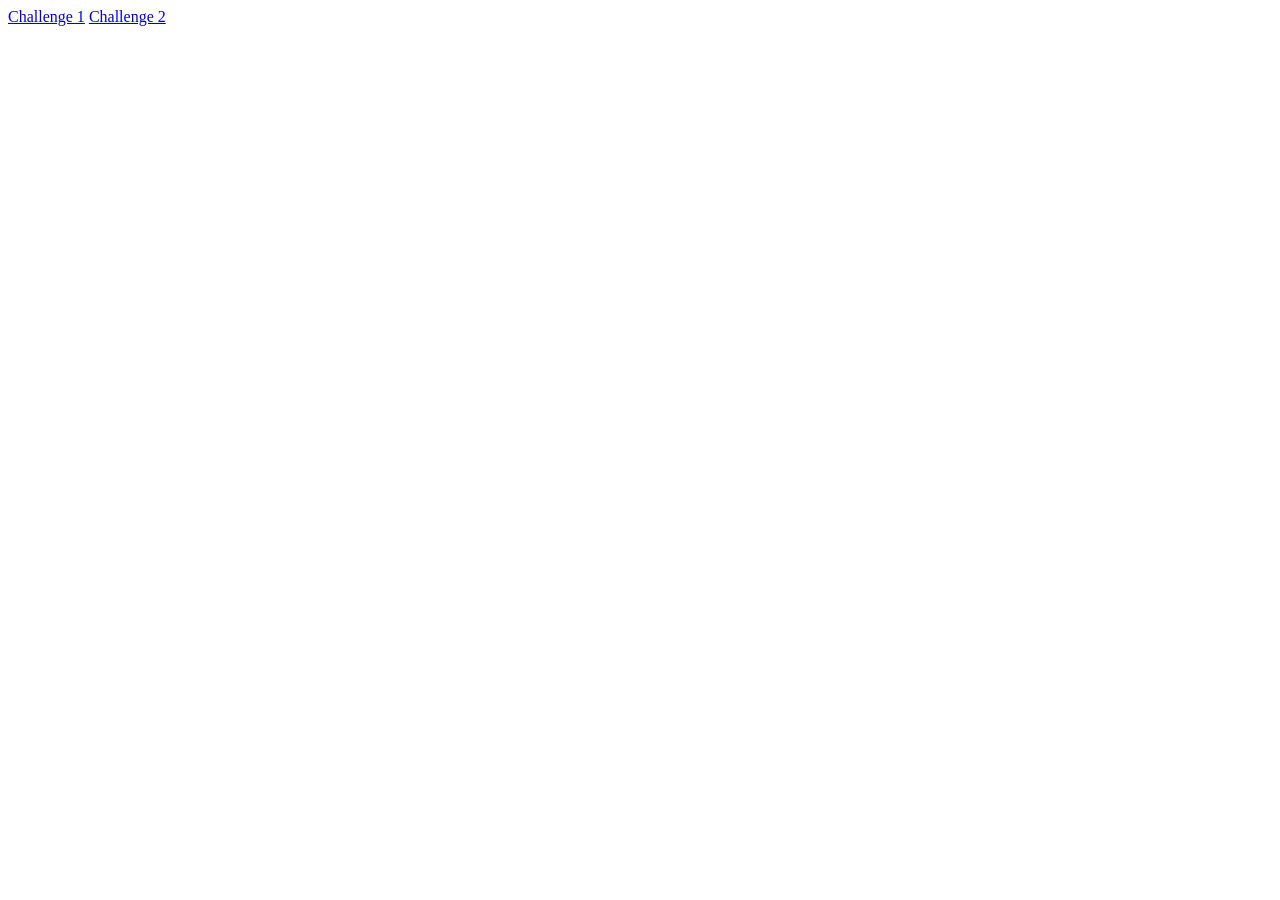
<file: index.html>
<!doctype html>
<html lang="en">
  <head>
    <meta charset="UTF-8" />
    <meta name="viewport" content="width=device-width, initial-scale=1.0" />
    <title>Document</title>
  </head>
  <body>
    <a href="callenge1/challenge1.html">Challenge 1</a>
    <a href="callenge2/challenge2.html">Challenge 2</a>
  </body>
</html>
</file>
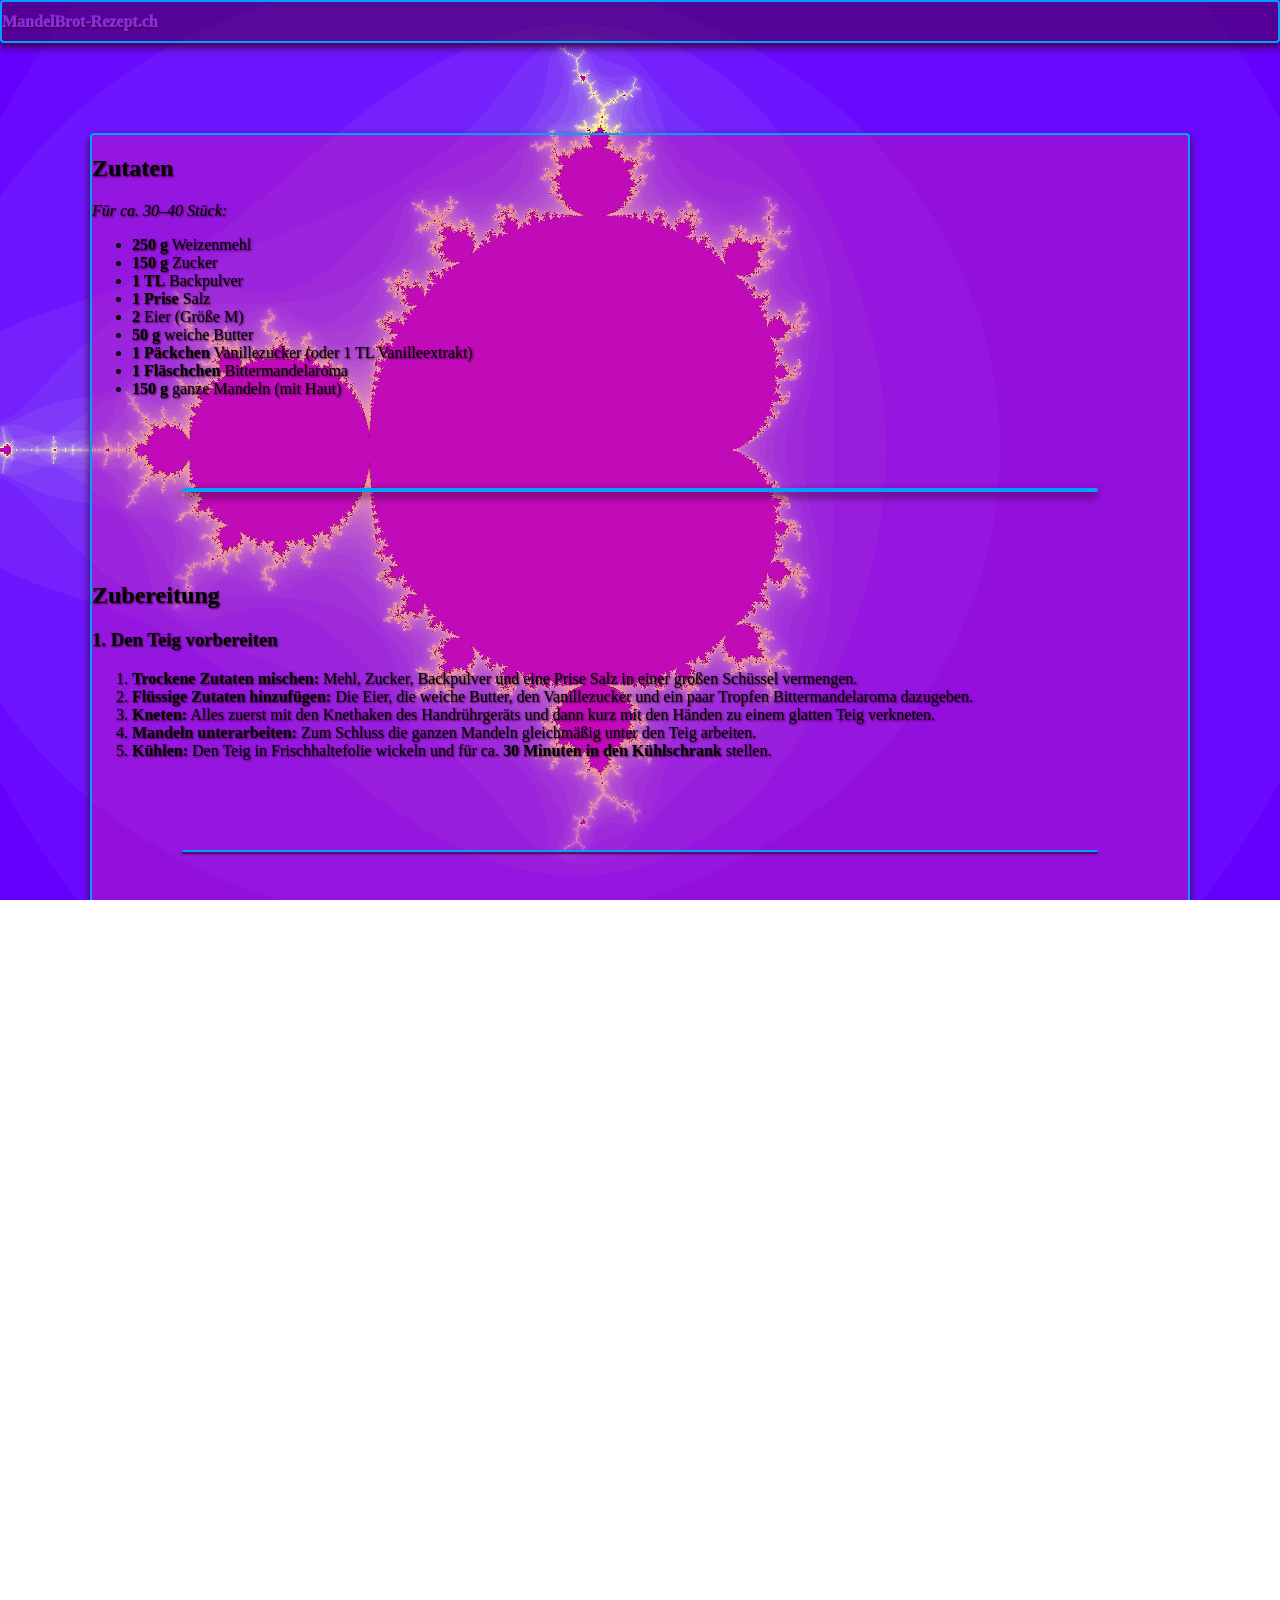
<file: callenge1/index.html>
<!doctype html>
<html lang="en">
  <head>
    <meta charset="UTF-8" />
    <meta name="viewport" content="width=device-width, initial-scale=1.0" />
    <title>WebGL2 Shader Display</title>
    <link rel="stylesheet" href="style.css" />
  </head>
  <body>
    <canvas id="glcanvas"></canvas>
    <div class="header">
      <h1 class="page-title">MandelBrot-Rezept.ch</h1>
    </div>
    <div class="rezept">
      <h2 class="ingredients-title">Zutaten</h2>
      <p><em>Für ca. 30–40 Stück:</em></p>
      <ul>
        <li><strong>250 g</strong> Weizenmehl</li>
        <li><strong>150 g</strong> Zucker</li>
        <li><strong>1 TL</strong> Backpulver</li>
        <li><strong>1 Prise</strong> Salz</li>
        <li><strong>2</strong> Eier (Größe M)</li>
        <li><strong>50 g</strong> weiche Butter</li>
        <li>
          <strong>1 Päckchen</strong> Vanillezucker (oder 1 TL Vanilleextrakt)
        </li>
        <li><strong>1 Fläschchen</strong> Bittermandelaroma</li>
        <li><strong>150 g</strong> ganze Mandeln (mit Haut)</li>
      </ul>
      <hr class="line" />
      <h2>Zubereitung</h2>
      <h3>1. Den Teig vorbereiten</h3>
      <ol>
        <li>
          <strong>Trockene Zutaten mischen:</strong> Mehl, Zucker, Backpulver
          und eine Prise Salz in einer großen Schüssel vermengen.
        </li>
        <li>
          <strong>Flüssige Zutaten hinzufügen:</strong> Die Eier, die weiche
          Butter, den Vanillezucker und ein paar Tropfen Bittermandelaroma
          dazugeben.
        </li>
        <li>
          <strong>Kneten:</strong> Alles zuerst mit den Knethaken des
          Handrührgeräts und dann kurz mit den Händen zu einem glatten Teig
          verkneten.
        </li>
        <li>
          <strong>Mandeln unterarbeiten:</strong> Zum Schluss die ganzen Mandeln
          gleichmäßig unter den Teig arbeiten.
        </li>
        <li>
          <strong>Kühlen:</strong> Den Teig in Frischhaltefolie wickeln und für
          ca. <strong>30 Minuten in den Kühlschrank</strong> stellen.
        </li>
      </ol>
      <hr class="line_s" />
      <h3>2. Das erste Backen (Die Laibe)</h3>
      <ol>
        <li>
          Den Backofen auf <strong>200 °C Ober-/Unterhitze</strong> (oder 180 °C
          Umluft) vorheizen und ein Backblech mit Backpapier auslegen.
        </li>
        <li>Den Teig in 2 bis 3 gleich große Teile teilen.</li>
        <li>
          Jedes Teil auf einer leicht bemehlten Arbeitsfläche zu einer Rolle
          (ca. 4–5 cm breit und flach gedrückt) formen.
        </li>
        <li>
          Die Rollen mit etwas Abstand zueinander auf das Backblech legen.
        </li>
        <li>
          Im Ofen für ca. <strong>12–15 Minuten</strong> vorbacken, bis sie
          leicht goldgelb sind.
        </li>
      </ol>
      <hr class="line_s" />
      <h3>3. Schneiden und das zweite Backen</h3>
      <ol>
        <li>
          Das Blech aus dem Ofen nehmen und die Teigrollen ca.
          <strong>5 Minuten abkühlen lassen</strong> (sie müssen zum Schneiden
          noch warm sein).
        </li>
        <li>Den Ofen auf <strong>150 °C</strong> herunterstellen.</li>
        <li>
          Die warmen Rollen mit einem scharfen Sägemesser schräg in ca.
          <strong>1 cm dicke Scheiben</strong> schneiden.
        </li>
        <li>
          Die Scheiben mit der Schnittfläche flach auf das Backblech legen.
        </li>
        <li>
          Nochmals für ca. <strong>10–12 Minuten</strong> im Ofen rösten, bis
          sie goldbraun und knusprig sind. Nach der Hälfte der Zeit die Kekse
          einmal umdrehen.
        </li>
      </ol>
      <hr class="line" />
      <div class="hinweis">
        <strong>Tipp zur Aufbewahrung:</strong> Lass das Mandelbrot nach dem
        Backen komplett auskühlen. In einer luftdichten Blechdose aufbewahrt,
        hält es sich mehrere Wochen frisch und bleibt knackig.
      </div>
    </div>
    <script>
      // --- 1. Shader Source Code ---

      // Vertex Shader: Standard boilerplate to pass positions to the fragment shader
      const vsSource = `#version 300 es
            in vec2 position;
            void main() {
                gl_Position = vec4(position, 0.0, 1.0);
            }
        `;

      // Fragment Shader: This is where the visual magic happens!

      // coloring [[0.678 -0.252 0.338] [0.500 1.188 0.408] [0.548 0.288 1.068] [0.000 2.058 0.208]]
      const fsSource = `#version 300 es
            precision highp float;
            uniform vec2 u_resolution;
            uniform float u_time;
            out vec4 fragColor;
            vec3 palette( in float t )
            {
              vec3 a = vec3(0.707, 0.082, 0.657);
              vec3 b = vec3(0.384, 0.922, 0.389);
              vec3 c = vec3(1.171, 0.809, 0.731);
              vec3 d = vec3(5.600, 0.734, 2.061);
              return a + b * cos( 6.283185 * (c   * t + d ) );
            }
            void main() {
                vec2 uv = (gl_FragCoord.xy - 0.5 * u_resolution.xy) / u_resolution.y;
                vec2 c = uv * 2.5;
                vec2 z = vec2(0., 0.); 
                uv.x *= u_resolution.x / u_resolution.y;
                int iter = 0;
                for(int i = 0; i < 100 ; i++){
                   z = vec2( z.x*z.x - z.y*z.y + c.x , 2.0*z.x*z.y + c.y);
                    iter = i;
                  if (dot(z, z) > 4.) {
                    break; 
                  }
                }
                vec3 color = palette(float(iter) / 100.0);
                fragColor = vec4(color, 1.0);
            }
        `;

      // --- 2. WebGL Setup & Initialization ---
      // (initalisation hat gemini gmacht ich han de shader aber selber gschribe)
      const canvas = document.getElementById("glcanvas");
      const gl = canvas.getContext("webgl2");
      if (!gl) {
        alert("WebGL 2 is not supported by your browser.");
      }
      // Helper function to compile shaders
      function createShader(gl, type, source) {
        const shader = gl.createShader(type);
        gl.shaderSource(shader, source);
        gl.compileShader(shader);
        if (!gl.getShaderParameter(shader, gl.COMPILE_STATUS)) {
          console.error("Shader compile error:", gl.getShaderInfoLog(shader));
          gl.deleteShader(shader);
          return null;
        }
        return shader;
      }
      // Create and link the program
      const vertexShader = createShader(gl, gl.VERTEX_SHADER, vsSource);
      const fragmentShader = createShader(gl, gl.FRAGMENT_SHADER, fsSource);
      const program = gl.createProgram();
      gl.attachShader(program, vertexShader);
      gl.attachShader(program, fragmentShader);
      gl.linkProgram(program);
      if (!gl.getProgramParameter(program, gl.LINK_STATUS)) {
        console.error("Program linking error:", gl.getProgramInfoLog(program));
      }
      // --- 3. Geometry Setup (Full-screen Quad) ---
      // Two triangles that cover the entire screen
      const positions = new Float32Array([
        -1.0, -1.0, 1.0, -1.0, -1.0, 1.0, -1.0, 1.0, 1.0, -1.0, 1.0, 1.0,
      ]);
      const buffer = gl.createBuffer();
      gl.bindBuffer(gl.ARRAY_BUFFER, buffer);
      gl.bufferData(gl.ARRAY_BUFFER, positions, gl.STATIC_DRAW);
      const positionLoc = gl.getAttribLocation(program, "position");
      gl.enableVertexAttribArray(positionLoc);
      gl.vertexAttribPointer(positionLoc, 2, gl.FLOAT, false, 0, 0);
      // Get uniform locations
      const resolutionLoc = gl.getUniformLocation(program, "u_resolution");
      const timeLoc = gl.getUniformLocation(program, "u_time");
      // --- 4. Render & Animation Loop ---
      function resizeCanvas() {
        if (
          canvas.width !== window.innerWidth ||
          canvas.height !== window.innerHeight
        ) {
          canvas.width = window.innerWidth;
          canvas.height = window.innerHeight;
          gl.viewport(0, 0, gl.canvas.width, gl.canvas.height);
        }
      }
      function render(time) {
        resizeCanvas();

        // Convert time from milliseconds to seconds
        time *= 0.001;

        gl.clearColor(0, 0, 0, 1);
        gl.clear(gl.COLOR_BUFFER_BIT);

        gl.useProgram(program);

        // Pass canvas resolution and elapsed time into the fragment shader
        gl.uniform2f(resolutionLoc, canvas.width, canvas.height);
        gl.uniform1f(timeLoc, time);

        // Draw the full-screen quad
        gl.drawArrays(gl.TRIANGLES, 0, 6);

        // Request the next animation frame
        requestAnimationFrame(render);
      }

      // Start the loop
      requestAnimationFrame(render);
    </script>
  </body>
</html>
</file>
<file: callenge1/style.css>
html,
body {
  margin: 0;
  padding: 0;
  width: 100%;
  height: 100%;
  overflow-x: hidden;
}
canvas {
  position: fixed;
  top: 0;
  left: 0;
  width: 100vw;
  height: 100vh;
  display: block;
  z-index: -1;
  pointer-events: none;
}

.page-title {
  color: blueviolet;
  font-size: medium;
  font-weight: 1000;
  font-family: Georgia, "Times New Roman", Times, serif;
}

.header {
  border-radius: 4px;
  border: 2px solid rgba(0, 162, 255, 0.991);
  background-color: #43003983;
  display: flex;
  align-items: center;
  text-shadow: 1px 1px 2px #3c0334;
  box-shadow: 0px 4px 8px #3c0334;
}

.rezept {
  border-radius: 4px;
  border: 2px solid rgba(0, 162, 255, 0.991);
  background-color: #cc18b16c;
  align-items: center;
  text-shadow: 1px 1px 2px #3c0334;
  box-shadow: 0px 4px 8px #3c0334;
  margin: 10vh;
}

.line {
  border-radius: 4px;
  border: 2px solid rgba(0, 162, 255, 0.991);
  box-shadow: 0px 4px 8px #3c0334;
  margin: 10vh;
}
.line_s {
  border-radius: 1px;
  border: 1px solid rgba(0, 162, 255, 0.991);
  box-shadow: 0px 2px 2px #3c0334;
  margin: 10vh;
}
</file>
